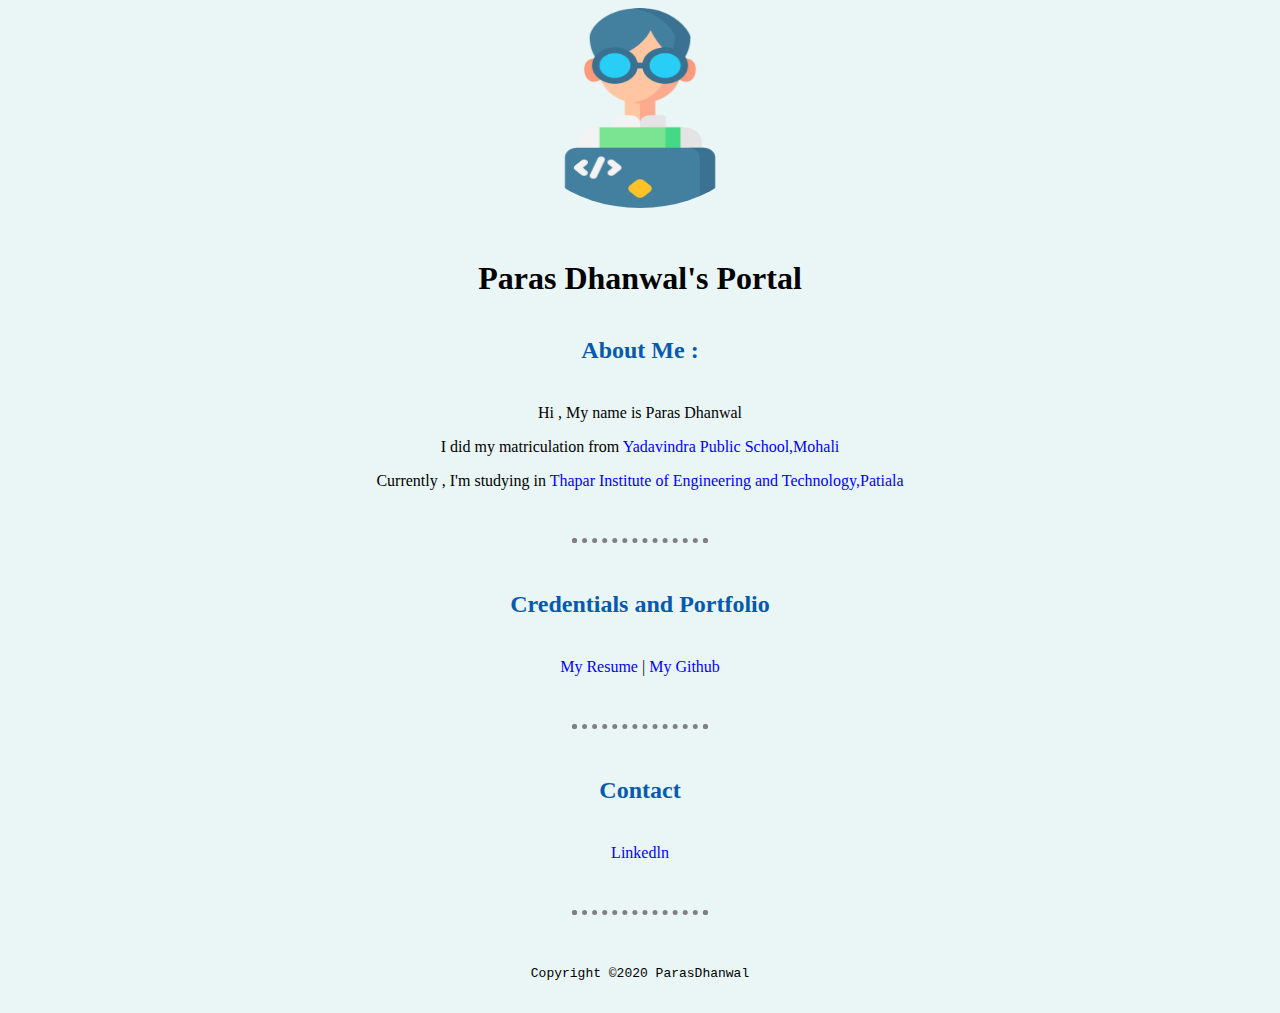
<file: index.html>
<!doctype html>

<!-- this is a comment for human! -->

<html lang="en">

  <head>
<title>
Paras Dhanwal's Portal

</title>
<link rel="stylesheet" href="css/styles.css">
<link rel="icon" href="favicon.ico">
<link rel="stylesheet" href="C:\Users\Paras Dhanwal\Desktop\Web Development\fontawesome-free-5.13.1-web\css\all.css">

  </head>

  <body>
    <img class="image" src="images/engineer.png" width="35%" alt="image">
    <h1>Paras Dhanwal's Portal</h1>
    <h2>About Me :</h2>
    <p>Hi , My name is Paras Dhanwal</p>
    <p>I did my matriculation from <a href="https://www.ypschd.com/">Yadavindra Public School,Mohali</a></p>

  <p>Currently , I'm studying in <a href="http://www.thapar.edu/">Thapar Institute of Engineering and Technology,Patiala</a></p>
  <hr>
<h2>Credentials and Portfolio</h2>
<p><a href="resume.html">My Resume </a> | <a href="">My Github</a></p>
<hr>
<h2>Contact </h2>
<p><a href="https://www.linkedin.com/in/paras-dhanwal-2572bb1a5/"><i class="fab fa-linkedin"></i> Linkedln</a></p>
  </body>
  <hr>

  <footer>
   <code>Copyright ©2020 ParasDhanwal </code>
  </footer>

</html>
</file>
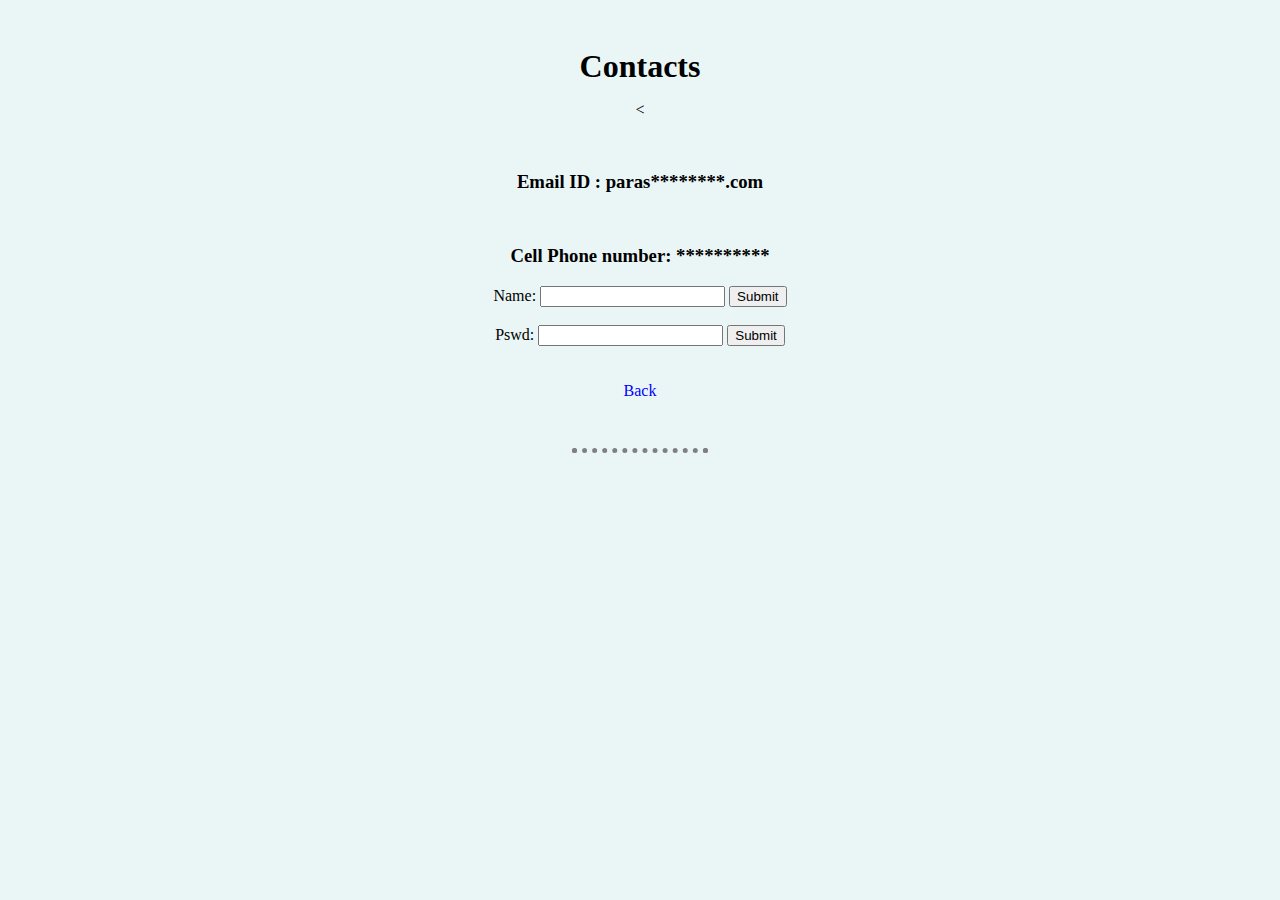
<file: contacts.html>
<!DOCTYPE html>
<html lang="en" dir="ltr">
  <head>
    <meta charset="utf-8">
    <title>Contact</title>
    <link rel="stylesheet" href="css/styles.css">
    <link rel="icon" href="favicon.ico">
  </head>
  <body>
    <h1>Contacts</h1>
    <p><<h3>Email ID : paras********.com</p></h3>
    <p><h3>Cell Phone number: **********</p></h3>
    <form class="" action="index.html" method="post">
      <label>Name: </label>
      <input type="type" name="" value="">

      <input type="submit" name="">
      <br>
      <br>
      <label>Pswd: </label>
      <input type="password" name="" value="">

      <input type="submit" name="">
      <br>
      <br>
      <br>
      <a href="resume.html">Back</a>
      <hr>

    </form>

  </body>
</html>
</file>
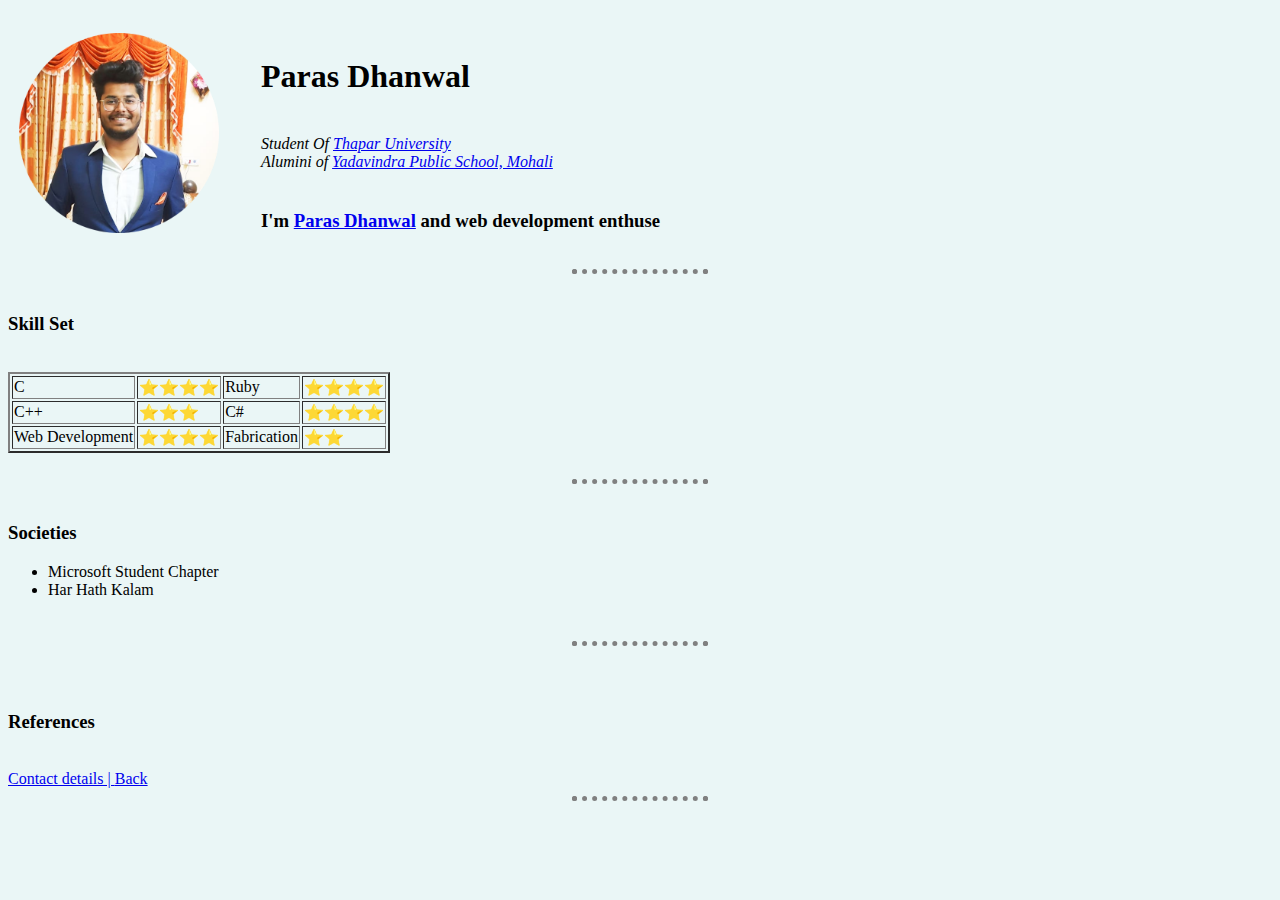
<file: resume.html>
<!DOCTYPE html>
<html lang="en" dir="ltr">

<head>
  <meta charset="utf-8">
  <title>
    Paras Dhanwal
  </title>
  <link rel="icon" href="favicon.ico">
  <link rel="stylesheet" href="css/styles1.css">
  <link rel="icon" href="favicon.ico">

</head>

<body style=>
  <table cellspacing="10">
    <tr>
      <td>  <img class="myimage" src="images/circle-cropped (1).png" alt="Paras Profile Picture"><br /></td>
      <td>
      <br>
      <h1>Paras Dhanwal</h1>
      <br>
      <p><em>Student Of <a href="http://www.thapar.edu/">Thapar University</a> <br>Alumini of <a href="https://www.ypschd.com/">Yadavindra Public School, Mohali</a> </em></p>
      <h3><strong>I'm <a href="https://www.hackerearth.com/@parasdhanwal26"> Paras Dhanwal</a> and web development enthuse </strong></h3>

    </tr>
  </table>

<hr size="2" noshade>
<p><h3>Skill Set</h3></p><br>
<table border="2">
  <tr>
    <td>C</td>
    <td>⭐⭐⭐⭐</td>
    <td>Ruby</td>
    <td>⭐⭐⭐⭐</td>
  </tr>
  <tr>
    <td>C++</td>
    <td>⭐⭐⭐</td>
    <td>C#</td>
    <td>⭐⭐⭐⭐</td>
  </tr>
  <tr>
    <td>Web Development</td>
    <td>⭐⭐⭐⭐</td>
    <td>Fabrication</td>
    <td>⭐⭐</td>
  </tr>
</table>
<br>
<hr>
<h3>Societies
</h3>
<ul>
<li>

<p>Microsoft Student Chapter </p></li>
<li><p>Har Hath Kalam</p></li>
</ul>
    <br>
    <hr size="2" noshade />

    <br>

    <h3>References</h3><br>



    
     <p><a href="contacts.html"> Contact details  |  </a></p>
     <a href="index.html">Back</a>

<hr size="2" noshade />




</body>

</html>
</file>
<file: css/styles.css>
/* Cascading stylesheet for the website */

/* Text inside these asterisks and slashes are comments for human */

  a {
    color: blue;
    /* set the text color to blue here */
    text-decoration: none; /* This means we do not want hyperlinks to be underlined */
  }

  a:hover {
    color: red;
    /* set the text color to red here */
    text-decoration: none; /* This means we do not want hyperlinks to be underlined */
  }

  body{
  background-color: #EAF6F6;
  text-align: center;
  }

  footer {
    margin-top: 2rem;
    margin-bottom: 2rem;
  }

  h1 {
    margin-bottom: 0.5rem;
    margin-top: 3rem;
   }

  h2 {
    color: #075AAB;
    margin: 2.5rem 0 2.5rem 0;
    /* set the text color of to #075AAB here */
    /* set both the bottom margin and top margin to 2.5rem here */
   }

  h3 {
    margin-bottom: 0;
    margin-top: 2rem;
  }

  h4 {
    margin-bottom: 1rem;
    margin-top: 0.5rem;
  }

  h5 {
    margin-top: 0.5rem;
  }

  hr {
    margin-bottom: 3rem;
    margin-top: 3rem;
  }

  /* this controls how the bullet points in the resume page looks */
  .myimage{

    padding-right: 30px;
  }
  .image{
    border-radius: 100%;
    width: 20%;
  }

        hr
        {

          border-spacing: 2px;
          border-width: 5px;
          background: none;
          border-style: dotted;
          border-color: grey ;

          border-top: 0;
          width: 10%;
        }
        img
        {
          height:200px;
        }
        h3
        {
          padding-top: 20px;
        }
</file>
<file: css/styles1.css>
/* this controls how the bullet points in the resume page looks */
.myimage{

  padding-right: 30px;
}
.image{
  border-radius: 100%;
  width: 20%;
}

      hr
      {

        border-spacing: 2px;
        border-width: 5px;
        background: none;
        border-style: dotted;
        border-color: grey ;

        border-top: 0;
        width: 10%;
      }
      img
      {
        height:200px;
      }
      h3
      {
        padding-top: 20px;
      }

        body{
        background-color: #EAF6F6;

        }
        p
        {
          display: inline;
        }
</file>
